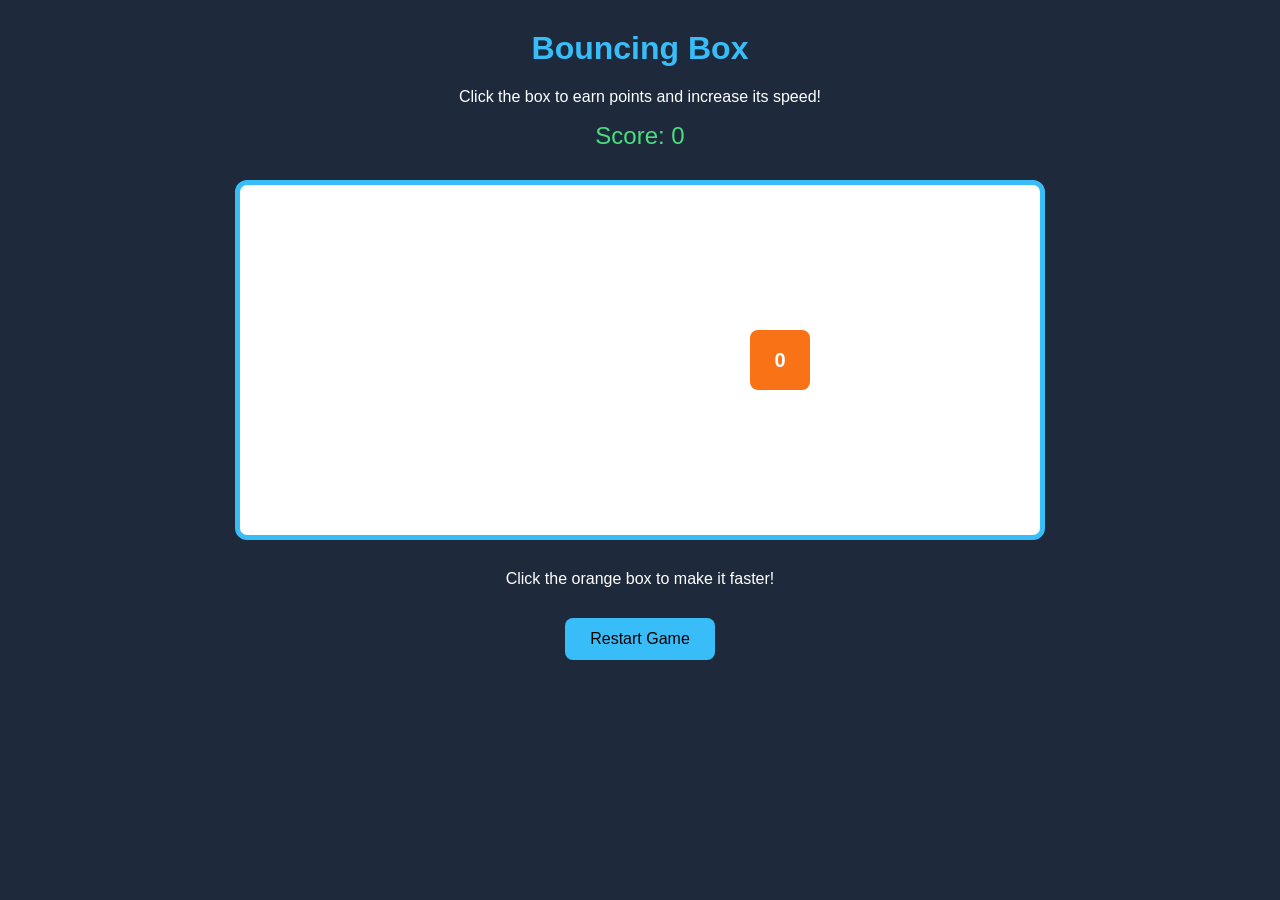
<file: fsd-projects/bouncing-box/index.html>
<!DOCTYPE html>
<html lang="en">
<head>
    <meta charset="UTF-8">
    <meta name="viewport" content="width=device-width, initial-scale=1.0">
    <title>Bouncing Box</title>

    <style>
        body {
            margin: 0;
            padding: 0;
            font-family: Arial, sans-serif;
            background: #1e293b;
            color: white;
            text-align: center;
        }

        h1 {
            margin-top: 30px;
            color: #38bdf8;
        }

        #gameBoard {
            width: 90%;
            max-width: 800px;
            height: 350px;
            background: white;
            margin: 30px auto;
            position: relative;
            overflow: hidden;
            border: 5px solid #38bdf8;
            border-radius: 12px;
        }

        #box {
            width: 60px;
            height: 60px;
            background: #f97316;
            position: absolute;
            top: 145px;
            left: 0;
            display: flex;
            align-items: center;
            justify-content: center;
            color: white;
            font-weight: bold;
            font-size: 20px;
            border-radius: 8px;
            cursor: pointer;
        }

        #score {
            font-size: 24px;
            color: #4ade80;
        }

        button {
            padding: 12px 25px;
            background: #38bdf8;
            border: none;
            border-radius: 8px;
            font-size: 16px;
            cursor: pointer;
            margin: 10px;
        }

        button:hover {
            background: #0284c7;
            color: white;
        }

        #instructions {
            margin: 20px;
        }
    </style>
</head>

<body>

    <h1> Bouncing Box</h1>

    <p>Click the box to earn points and increase its speed!</p>

    <div id="score">Score: 0</div>

    <div id="gameBoard">
        <div id="box">0</div>
    </div>

    <p id="instructions">
        Click the orange box to make it faster!
    </p>

    <button onclick="restartGame()">Restart Game</button>

    <script>
        // Get game elements
        const box = document.getElementById("box");
        const board = document.getElementById("gameBoard");
        const scoreDisplay = document.getElementById("score");

        // Variable declarations
        let positionX = 0;
        let points = 0;
        let speed = 10;

        // Move the box
        function update() {

            positionX += speed;

            const boardWidth = board.clientWidth;
            const boxWidth = box.offsetWidth;

            // Bounce off the right wall
            if (positionX >= boardWidth - boxWidth) {
                positionX = boardWidth - boxWidth;
                speed *= -1;
            }

            // Bounce off the left wall
            if (positionX <= 0) {
                positionX = 0;
                speed *= -1;
            }

            box.style.left = positionX + "px";
        }

        // Handle box clicks
        function handleBoxClick() {

            points++;

            // Reset box position
            positionX = 0;

            // speed
            speed = 3 * points + 10;

            // Update box text
            box.textContent = points;

            // Update score display
            scoreDisplay.textContent = "Score: " + points;
        }

        // Restart game
        function restartGame() {
            positionX = 0;
            points = 0;
            speed = 10;

            box.textContent = "0";
            scoreDisplay.textContent = "Score: 0";
            box.style.left = "0px";
        }

        box.addEventListener("click", handleBoxClick);

        setInterval(update, 20);

    </script>

</body>
</html>
</file>
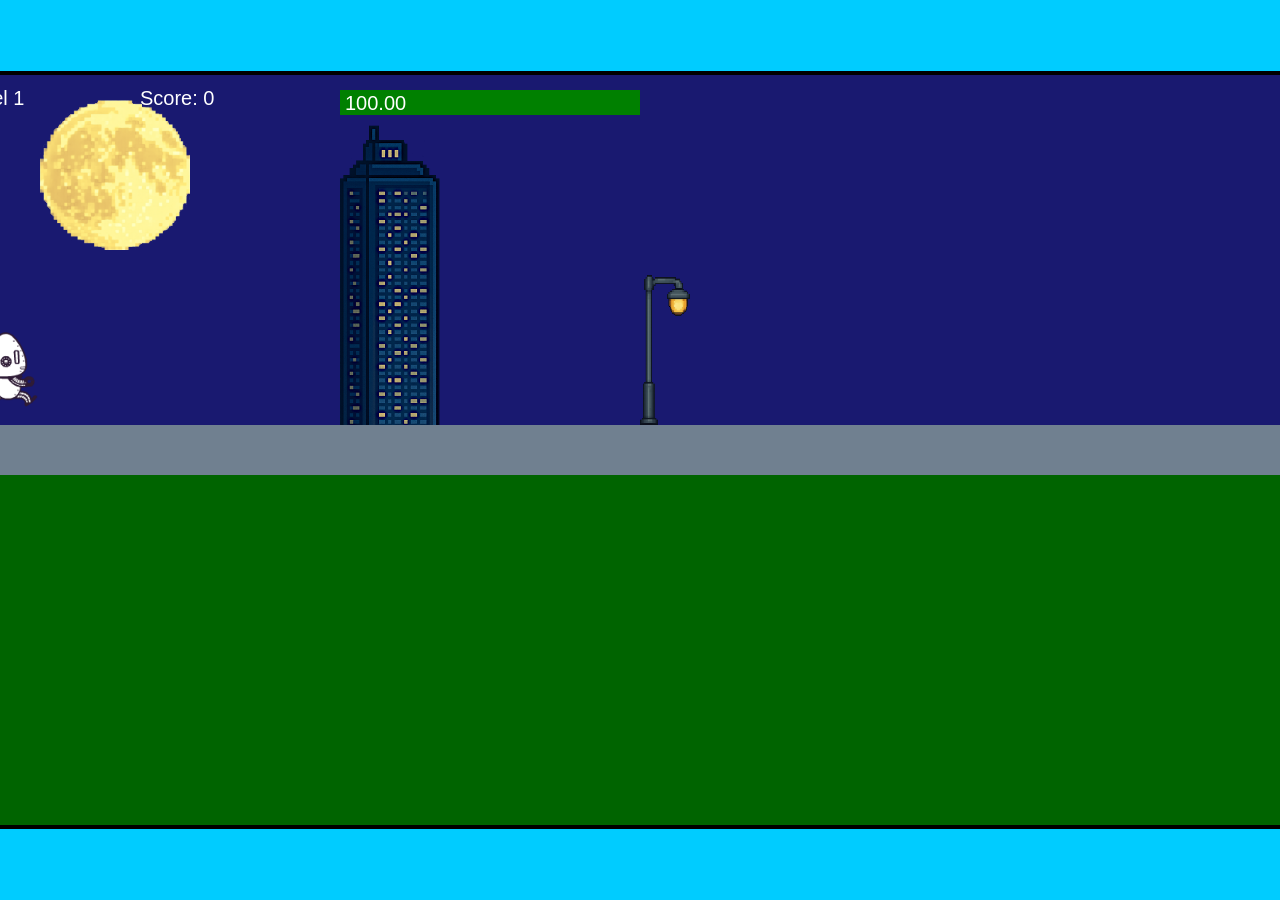
<file: fsd-projects/runtime/index.html>
<!DOCTYPE html>
<html lang="en">
  <head>
    <meta charset="UTF-8" />
    <meta name="viewport" content="width=device-width, initial-scale=1.0" />
    <title>Runtime Neo</title>
    <link rel="stylesheet" href="runtime.css" />
    <script src="https://code.jquery.com/jquery-3.1.0.js"></script>
    <script src="setup.js"></script>
    <script src="levels.js"></script>
    <script src="scenery.js"></script>
    <script src="student.js"></script>
    <script src="main.js"></script>
  </head>
  <body id="body">
    <canvas id="gameCanvas" width="1400" height="750"></canvas>
    <img id="player" src="images/halle.png" />
    <img id="projectile" src="images/projectile.png" />
    <img id="basicPlatform" src="images/interactable/basicPlatform.png" />
    <img id="spikes" src="images/interactable/spikes.png" />
    <img id="bug" src="images/interactable/bug.png" />
    <img id="healthUp" src="images/interactable/healthUp.png" />
    <img id="flag" src="images/interactable/flag.png" />
    <img id="moon" src="images/backgrounds/moon.png" />
    <img id="building" src="images/backgrounds/building.png" />
    <img id="lamp" src="images/backgrounds/lamp.png" />
  </body>
</html>
</file>
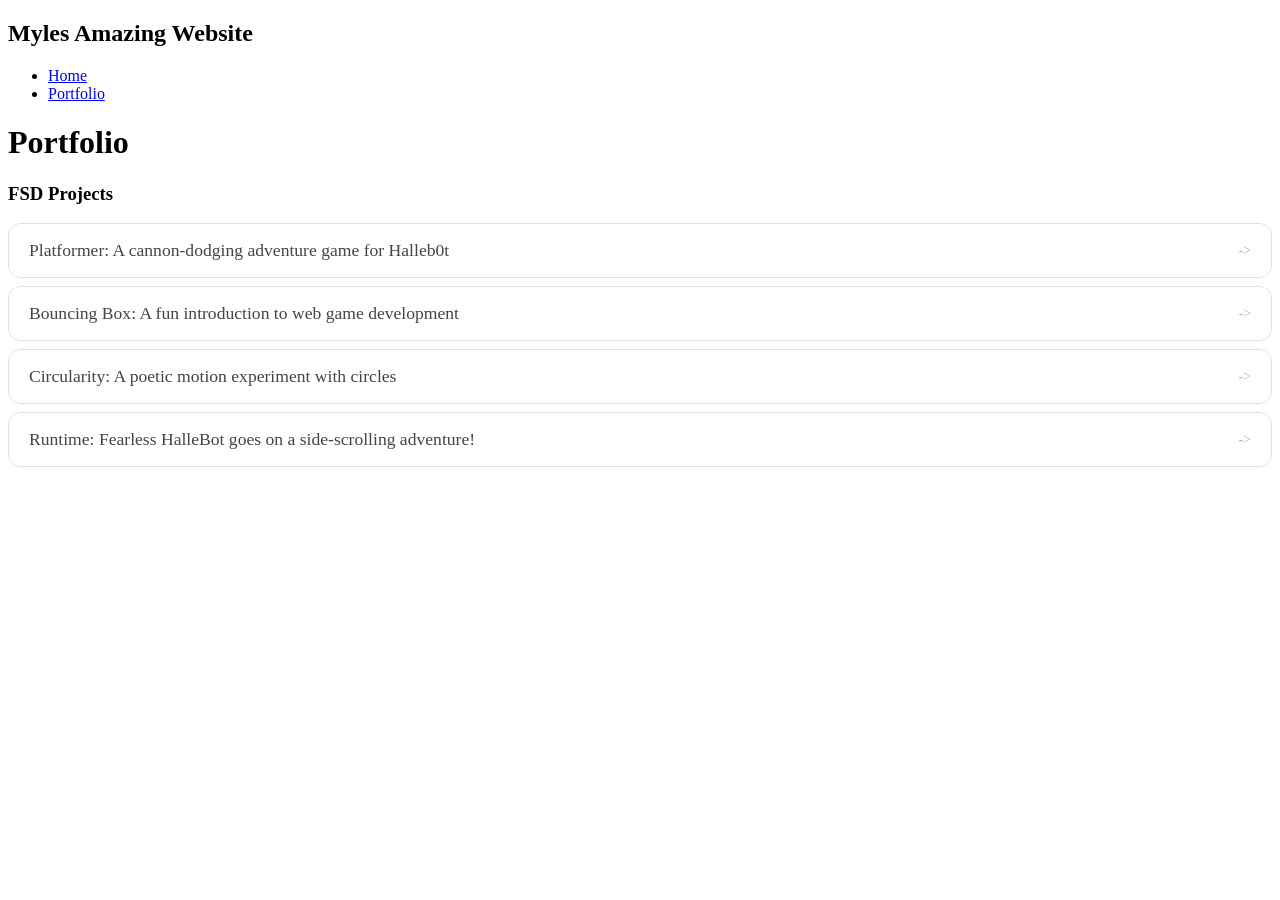
<file: portfolio.html>
<!DOCTYPE html>
<html>
  <head>
    <title>My Awesome Website</title>
    <link rel="stylesheet" href="style.css" />
  </head>

  <body>
    <div id="all-contents">
      <nav>
        <h1>Myles Amazing Website</h1>

        <ul id="nav-ul">
          <li class="nav-li">
            <a href="index.html">Home</a>
          </li>
          <li class="nav-li">
            <a href="portfolio.html">Portfolio</a>
          </li>
        </ul>
      </nav>

      <main>
        <div class="content">
          <h1>Portfolio</h1>

          <h3>FSD Projects</h3>

          <ul id="portfolio">
            <li>
              <a href="fsd-projects/platformer/">
                Platformer: A cannon-dodging adventure game for Halleb0t
              </a>
            </li>

            <li>
              <a href="fsd-projects/bouncing-box/">
                Bouncing Box: A fun introduction to web game development
              </a>
            </li>

            <li>
              <a href="fsd-projects/circularity/">
                Circularity: A poetic motion experiment with circles
              </a>
            </li>

            <li>
              <a href="fsd-projects/runtime/">
                Runtime: Fearless HalleBot goes on a side-scrolling adventure!
              </a>
            </li>
          </ul>

          <!-- ASD Projects will go here -->
        </div>
      </main>
    </div>
  </body>
</html>
</file>
<file: fsd-projects/runtime/runtime.css>
/* runtime.css */
/* Styles for Runtime Neo auto-runner game */

img {
  display: none;
}

#gameCanvas {
  position: absolute;
  border: 4px solid #000;
  top: 50%;
  left: 50%;
  transform: translate(-50%, -50%);
}

body {
  margin: 0;
  background-color: #00ccff;
  font-family: Arial, sans-serif;
  text-align: center;
  overflow: hidden;
}
</file>
<file: style.css>
/* Portfolio styles */
.content h1 {
  color: black;
}

#portfolio {
  list-style: none;
  margin: 0;
  padding: 0;
  width: 100%;
  display: flex;
  flex-direction: column;
  gap: 8px;
}

#portfolio li {
  border-radius: 12px;
  overflow: hidden;
}

#portfolio a {
  display: flex;
  justify-content: space-between;
  align-items: center;
  text-decoration: none;
  color: #444;
  padding: 16px 20px;
  font-size: 1.1rem;
  font-weight: 500;
  background: #fff;
  border: 1px solid #e0e0e0;
  border-radius: 12px;
  transition: background 0.25s ease, color 0.25s ease, transform 0.25s ease;
}

#portfolio a:hover {
  background: #000;
  color: #fff;
  transform: translateX(4px);
}

#portfolio a::after {
  content: "->";
  font-size: 0.85rem;
  opacity: 0.4;
  transition: opacity 0.25s ease;
  white-space: nowrap;
}

#portfolio a:hover::after {
  opacity: 1;
}
</file>
